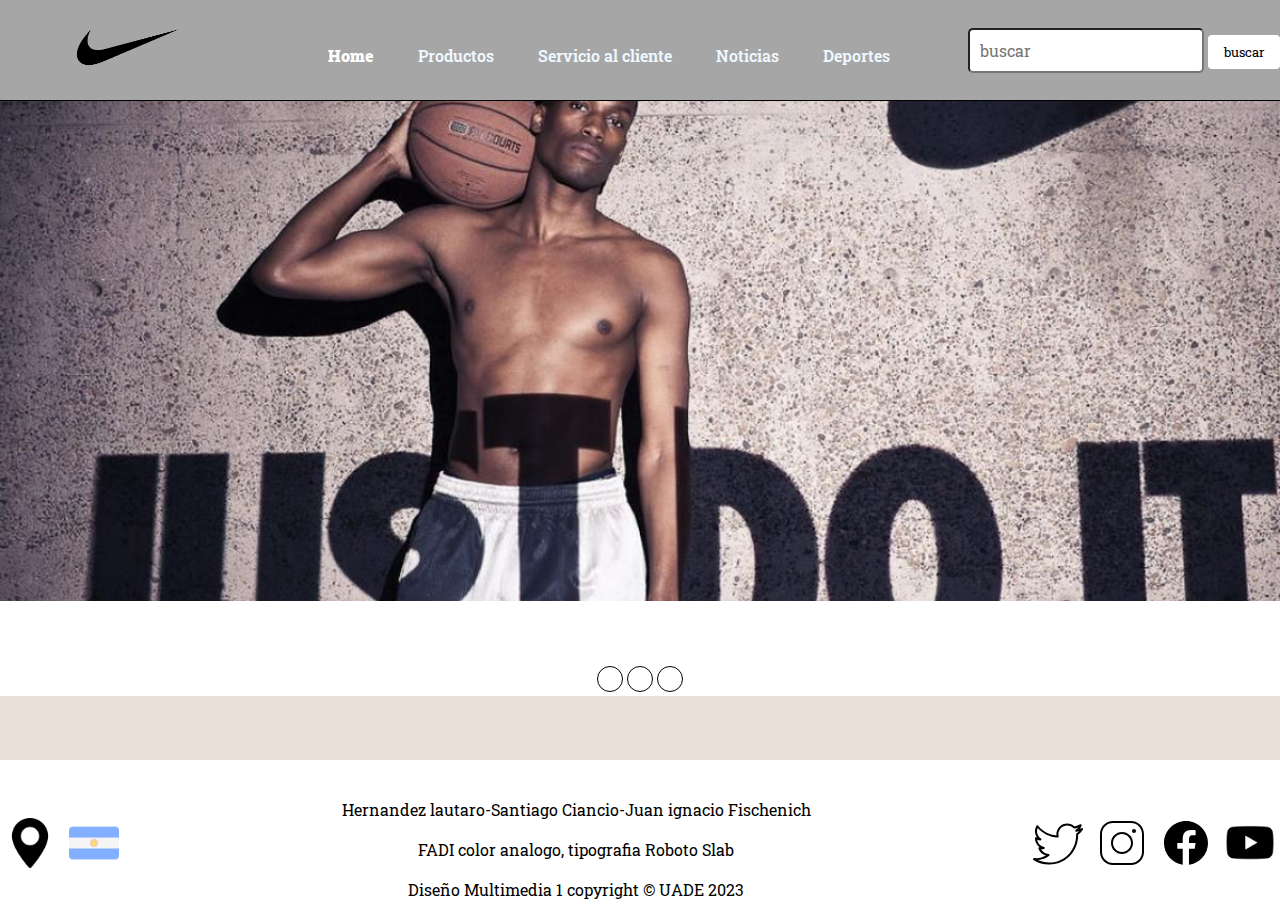
<file: index.html>
<!DOCTYPE html>
<html lang="es">

<head>
    <meta charset="UTF-8">
    <meta name="viewport" content="width=device-width, initial-scale=1.0">
    <link rel="stylesheet" href="Estilos.css">
    <link rel="preconnect" href="https://fonts.googleapis.com">
    <link rel="preconnect" href="https://fonts.gstatic.com" crossorigin>
    <link 
    rel="stylesheet" href="Estilos.css"><link rel="preconnect" href="https://fonts.googleapis.com">
    <link rel="preconnect" href="https://fonts.gstatic.com" crossorigin>
    <link href="https://fonts.googleapis.com/css2?family=Roboto+Slab&display=swap" rel="stylesheet">
   
    <title>TPO Grupo004</title>
</head>

<body>
    <header>
        <div class="contenedor">
        <div class="logo">
            <img src="img/nike negro.png" alt="Imagen de nike en negro" srcset="">
        </div>
        <nav>
            <ul>
                <li><a href="home.html" class="marcado">Home</a></li>
                <li><a href="productos.html">Productos</a></li>
                <li><a href="servicio_al_cliente.html">Servicio al cliente</a></li>
                <li><a href="noticias.html">Noticias</a></li>
                <li><a href="deportes.html">Deportes</a></li>
            </ul>
        </nav>
        <div>
            <form action="envio.php" method="get">
                <input type="email" name="correo" placeholder="buscar">
                <button type="submit">buscar</button> 
            </form>
        </div>
            <link rel="stylesheet" href="Estilos.css"> 
    </header>
    <div id="sliderr">
      <ul class="slider">

      <li id="slide2">
        <img src="imgnike/Slider 4.jpeg" alt="Imagen de botines Nike" />
        
      </li>
      <li id="slide3">
         
          <img src="imgnike/Slider 3.jpeg" alt="Imagen de corredor, atleta" />
      </li>
      <li id="slide4">
        <img src="imgnike/slider.jpeg" alt="Imagen de basketball con mensaje 'JUST DO IT'" />
          
      </li>
      </ul>
    
    </div>
      <div id="newsletter2" style="margin-bottom: 5%;">
        <ul class="menu">
        
          <li>
            <a href="#slide4"></a>
          </li>
          <li>
            <a href="#slide3"></a>
          </li>
          <li>
            <a href="#slide2"></a>
          </li>
        </ul>
      </div>
 
    
   
      
    
<footer>
    <div class="contenedor">
        <div class="bandera_ubi"> 
            <a href="https://www.google.com/maps/place/Nike+Factory+Store+La+Plata/@-34.884153,-58.003287,13z/data=!4m6!3m5!1s0x95a2e75e36b064ab:0x6a550be8e3a32edc!8m2!3d-34.884294!4d-58.003974!16s%2Fg%2F1vgqf83c?hl=es-AR&entry=ttu"><img  src="img/maps-and-flags.png" alt="Imagen de boton de ubicacion"></a>
            <img src="img/argentina.png" alt="icono bandera arg">
        </div>
        <div class="Alumnos"> 
            <p>Hernandez lautaro-Santiago Ciancio-Juan ignacio Fischenich</p>
            <p>FADI color analogo, tipografia Roboto Slab</p>
            <p>Diseño Multimedia 1 copyright &copy; UADE 2023</p>
        </div>
        <div class="redes">
          <a href="https://twitter.com/Nike?"><img src="svg/twt.svg" alt="Imagen de icono twitter"></a>
          <a href="https://www.instagram.com/nike/"><img  src="svg/ig.svg" alt="Imagen de icono instagram"></a>
          <a href="https://www.facebook.com/nike/?locale=es_LA"><img  src="svg/face.svg" alt="Imagen de icono facebook"></a>
          <a href="https://youtu.be/9LtWIG2c7G4"><img src="img/youtube.png" alt="Imagen de icono youtube"> </a>
        </div>
    </div>

</footer>
</body>

</html>
</file>
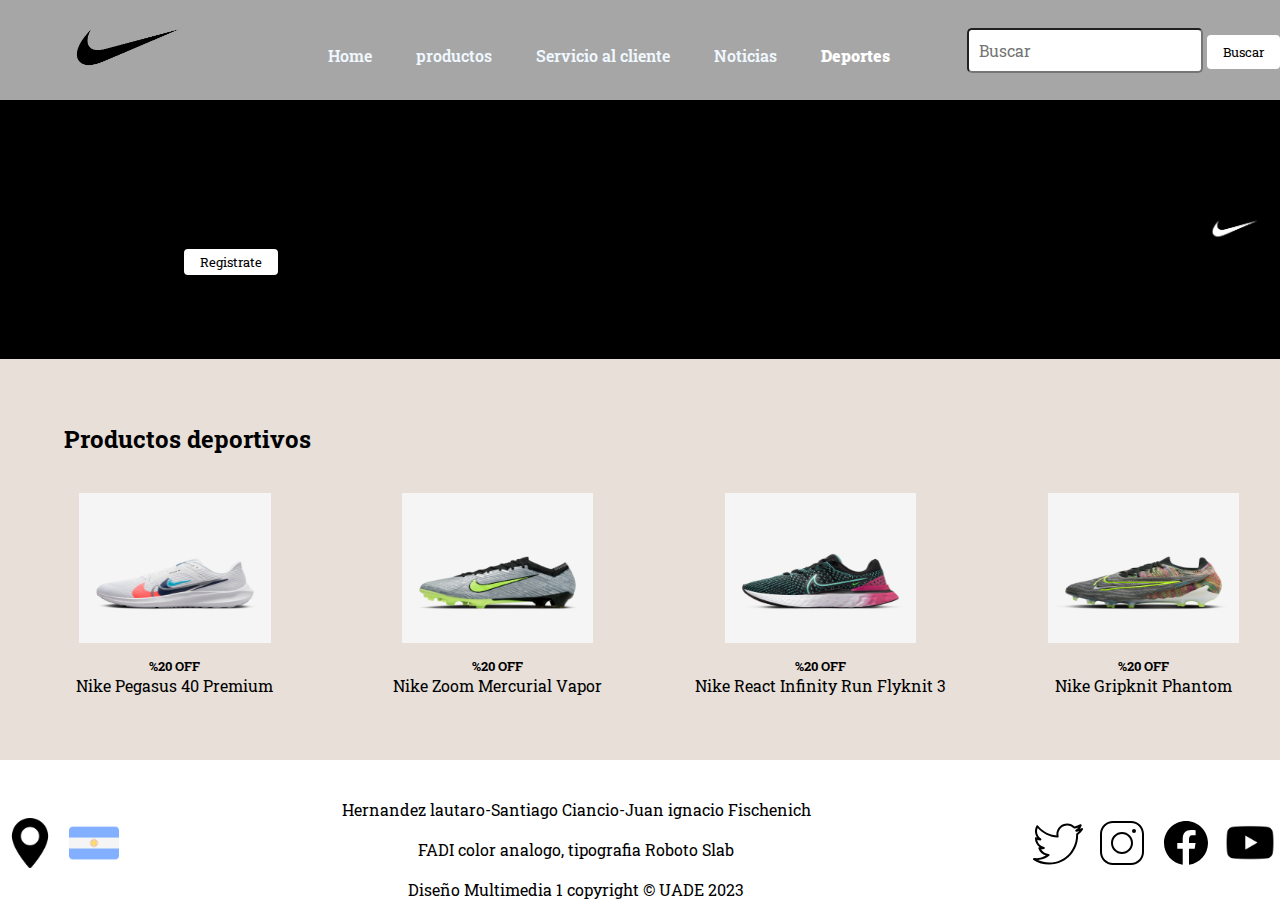
<file: deportes.html>
<!DOCTYPE html>
<html lang="es">

<head>
    <meta charset="UTF-8">
    <meta name="viewport" content="width=device-width, initial-scale=1.0">

    <link rel="stylesheet" href="Estilos.css">
    <link rel="preconnect" href="https://fonts.googleapis.com">
    <link rel="preconnect" href="https://fonts.gstatic.com" crossorigin>
    <link rel="preconnect" href="https://fonts.googleapis.com">
    <link rel="preconnect" href="https://fonts.gstatic.com" crossorigin>
    <link href="https://fonts.googleapis.com/css2?family=Roboto+Slab&display=swap" rel="stylesheet">
    <title>Deportes</title>
</head>

<body>
    <header>
        <div class="contenedor">
            <div class="logo">
                <img src="img/nike negro.png" alt="icono nike negro" srcset="">
            </div>
            <nav>
                <ul type="1" ; type="2">

                    <li><a href="home.html">Home</a></li>
                    <li><a href="productos.html">productos</a></li>
                    <li><a href="servicio_al_cliente.html">Servicio al cliente</a></li>
                    <li><a href="noticias.html">Noticias</a></li>
                    <li><a href="deportes.html" class="marcado">Deportes</a></li>
                </ul>
            </nav>
            <div>
                <form action="envio.php" method="get">
                    <input type="email" name="correo" placeholder="Buscar">
                    <button type="submit">Buscar</button>
                </form>
            </div>
        </div>
    </header>
    <section id="newsletter">
        <div class="contenedor">
            <div class="contenedor1">
                <h1>SUMATE A LA COMUNIDAD</h1>
                <p>Recibe antes que nadie las ultimasnovedades de Nike</p> 
                <button style="line-height: 10px;">Registrate</button>
            </div>
            <div> <img src="imgnike/logo.png" alt="Imagen LOGO NIKE"> </div>
        </div>
    </section>
    <h2 class="EstilosMedia" style="margin-top: 5%; margin-left: 5%;margin-bottom: 3%;">Productos deportivos</h2>
    <div class="contenedor3">
        
        <div class="columna2">
            <img src="imgnike/pegasus 40.jpeg" alt="Producto Nike">
            <h5>%20 OFF</h5>
            <p>Nike Pegasus 40 Premium</p>
        </div>

        <div class="columna2">
            <img src="imgnike/nike mercury.jpeg" alt="producto Nike">
                    <h5>%20 OFF</h5>
                    <p>Nike Zoom Mercurial Vapor</p>
        </div>

        <div class="columna2">
            <img src="imgnike/nike react.jpeg" alt="producto NIKE">
            <h5>%20 OFF</h5>
            <p>Nike React Infinity Run Flyknit 3</p>
        </div>

        <div class="columna2">
            <img src="imgnike/nike gripknit.jpeg" alt="producto Nike">
            <h5>%20 OFF</h5>
            <p>Nike Gripknit Phantom</p>
        </div>
    </div>
    
    <footer>
        <div class="contenedor">
            <div class="bandera_ubi">
                <a href="https://www.google.com/maps/place/Nike+Factory+Store+La+Plata/@-34.884153,-58.003287,13z/data=!4m6!3m5!1s0x95a2e75e36b064ab:0x6a550be8e3a32edc!8m2!3d-34.884294!4d-58.003974!16s%2Fg%2F1vgqf83c?hl=es-AR&entry=ttu"><img
                        src="img/maps-and-flags.png" alt="Icono de ubicacion"></a>
                <img src="img/argentina.png" alt="icono bandera arg">
            </div>
            <div class="Alumnos">
                <p>Hernandez lautaro-Santiago Ciancio-Juan ignacio Fischenich</p>
                <p>FADI color analogo, tipografia Roboto Slab</p>
                <p>Diseño Multimedia 1 copyright &copy; UADE 2023</p>
            </div>
            <div class="redes">
                <a href="https://twitter.com/Nike?"><img src="svg/twt.svg" alt="Imagen de icono twitter"></a>
                <a href="https://www.instagram.com/nike/"><img  src="svg/ig.svg" alt="Imagen de icono instagram"></a>
                <a href="https://www.facebook.com/nike/?locale=es_LA"><img  src="svg/face.svg" alt="Imagen de icono facebook"></a>
                <a href="https://youtu.be/9LtWIG2c7G4"><img src="img/youtube.png" alt="Imagen de icono youtube"> </a>
            </div>
        </div>
    </footer>

</body>

</html>
</file>
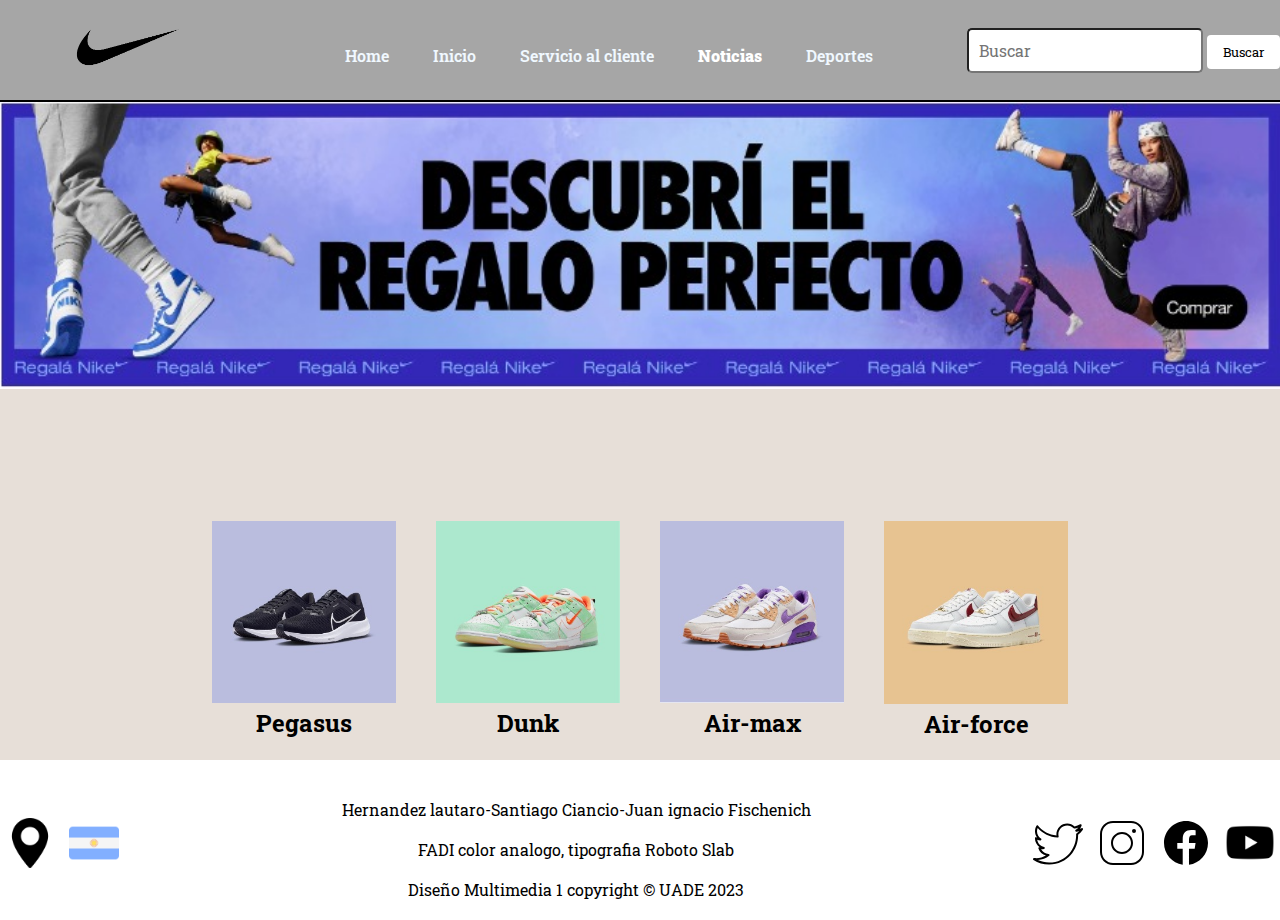
<file: noticias.html>
<!DOCTYPE html>
<html lang="es">

<head>
    <meta charset="UTF-8">
    <meta name="viewport" content="width=device-width, initial-scale=1.0">

    <link rel="stylesheet" href="Estilos.css">
    <link rel="preconnect" href="https://fonts.googleapis.com">
    <link rel="preconnect" href="https://fonts.gstatic.com" crossorigin>
    <link
    rel="preconnect" href="https://fonts.googleapis.com">
    <link rel="preconnect" href="https://fonts.gstatic.com" crossorigin>
    <link href="https://fonts.googleapis.com/css2?family=Roboto+Slab&display=swap" rel="stylesheet">
    <title>Noticias</title>
<head>
    
<body>
    <header>
        <div class="contenedor">
            <div class="logo">
                <img src="img/nike negro.png" alt="icono nike negro" srcset="">
            </div>
            <nav>
                <ul type="1" ; type="2">
                    <li><a href="home.html">Home</a></li>
                    <li><a href="productos.html">Inicio</a></li>
                    <li><a href="servicio_al_cliente.html">Servicio al cliente</a></li>
                    <li><a href="noticias.html" class="marcado">Noticias</a></li>
                    <li><a href="deportes.html">Deportes</a></li>
                </ul>
            </nav>
            <div>
                <form action="envio.php" method="get">
                <input type="email" name="correo" 
                placeholder="Buscar">
                 <button type="submit">Buscar</button> 
                        </form>
            </div>
        </div>
    </header>
    
  <div class="vidriera">
    <a href="imgnike/vidriera noticias.jpeg" target="_blank">
      <img src="imgnike/vidriera noticias.jpeg" alt="Vidriera con mensaje 'DESCUBRI EL REGALO PERFECTO'">
    </a>
  </div>
  <div style="text-align: center;">
    <section class="displaymedia" style="display: flex; justify-content: space-around; width: 70%; margin: auto;">

        <div style="width: 30%;  padding: 20px;">
            <img src="imgnike/Pegasus.jpeg">
            <h2>Pegasus</h2>
        </div>

        <div style="width: 30%;  padding: 20px;">
            <img src="imgnike/Dunk.jpeg">
            <h2>Dunk</h2>
        </div>

        <div style="width: 30%;  padding: 20px;">
            <img src="imgnike/Air-max.jpeg">
            <h2>Air-max</h2>
        </div>

        <div style="width: 30%;  padding: 20px;">
            <img src="imgnike/Air-force.jpeg">
            <h2>Air-force</h2>
        </div>

    </section>
</div>


    <footer> <div class="contenedor">
        <div class="bandera_ubi"> 
            <a href="https://www.google.com/maps/place/Nike+Factory+Store+La+Plata/@-34.884153,-58.003287,13z/data=!4m6!3m5!1s0x95a2e75e36b064ab:0x6a550be8e3a32edc!8m2!3d-34.884294!4d-58.003974!16s%2Fg%2F1vgqf83c?hl=es-AR&entry=ttu"><img  src="img/maps-and-flags.png" alt="Icono de ubicacion"></a>
            <img src="img/argentina.png" alt="icono bandera arg">
        </div>
        <div class="Alumnos"> 
            <p>Hernandez lautaro-Santiago Ciancio-Juan ignacio Fischenich</p>
            <p>FADI color analogo, tipografia Roboto Slab</p>
            <p>Diseño Multimedia 1 copyright &copy; UADE 2023</p>
        </div>
        <div class="redes">
            <a href="https://twitter.com/Nike?"><img src="svg/twt.svg" alt="Imagen de icono twitter"></a>
            <a href="https://www.instagram.com/nike/"><img  src="svg/ig.svg" alt="Imagen de icono instagram"></a>
            <a href="https://www.facebook.com/nike/?locale=es_LA"><img  src="svg/face.svg" alt="Imagen de icono facebook"></a>
            <a href="https://youtu.be/9LtWIG2c7G4"><img src="img/youtube.png" alt="Imagen de icono youtube"> </a>
        </div>
    </div>
    </footer>
</body>

</html>
</file>
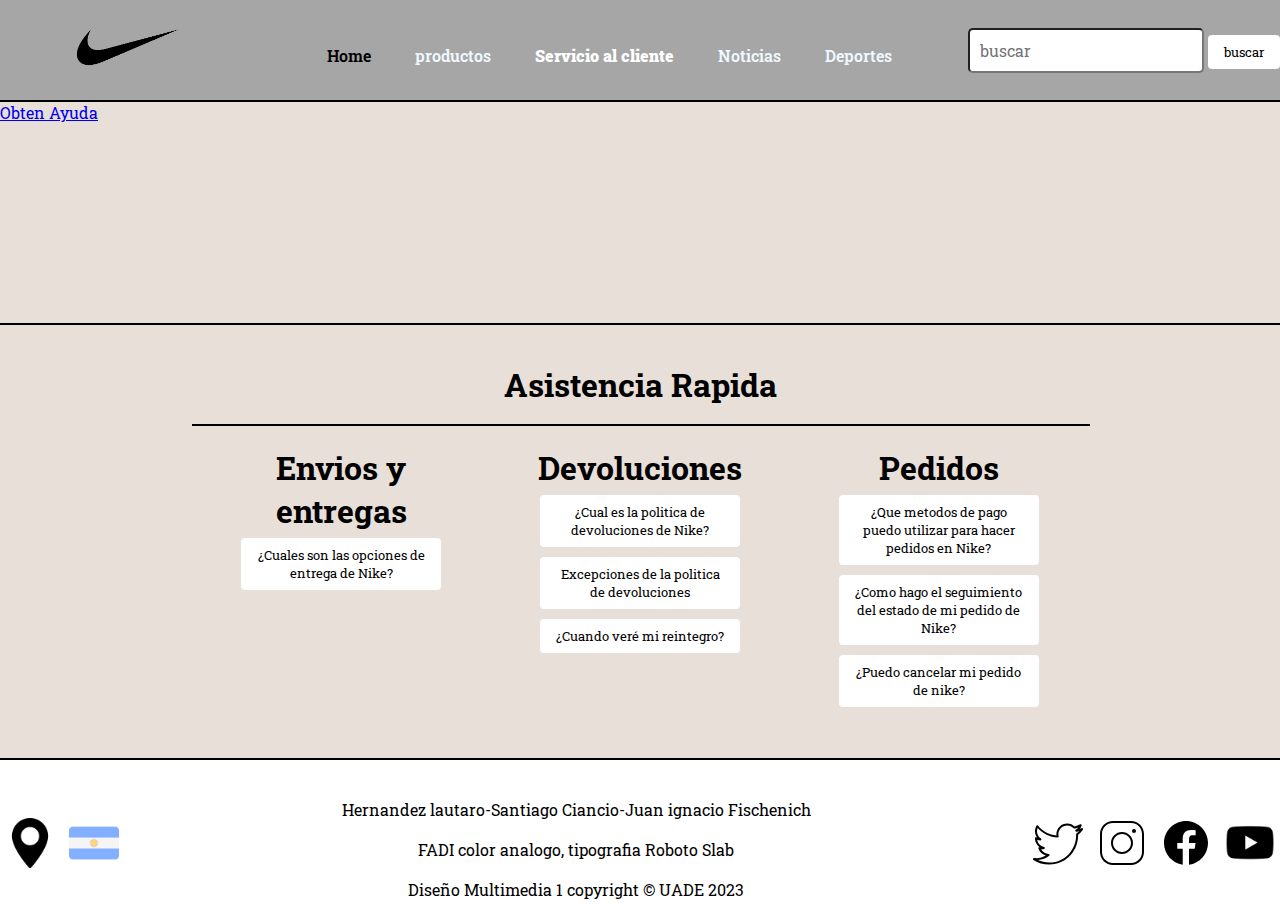
<file: servicio_al_cliente.html>
<!DOCTYPE html>
<html lang="es">

<head>
    <meta charset="UTF-8">
    <meta name="viewport" content="width=device-width, initial-scale=1.0">

    <link rel="stylesheet" href="Estilos.css">
    <link rel="preconnect" href="https://fonts.googleapis.com">
    <link rel="preconnect" href="https://fonts.gstatic.com" crossorigin>
    <link
    rel="preconnect" href="https://fonts.googleapis.com">
    <link rel="preconnect" href="https://fonts.gstatic.com" crossorigin>
    <link href="https://fonts.googleapis.com/css2?family=Roboto+Slab&display=swap" rel="stylesheet">
    <title>Servicio al cliente</title>
</head>

<body>
    <header>
        <div class="contenedor">
            <div class="logo">
                <img src="img/nike negro.png" alt="icono nike negro" srcset="">
            </div>
            <nav>
                <ul type="1" ; type="2">
                    <li><a href="home.html"></a>Home</li>
                    <li><a href="productos.html">productos</a></li>
                    <li><a href="servicio_al_cliente.html" class="marcado">Servicio al cliente</a></li>
                    <li><a href="noticias.html">Noticias</a></li>
                    <li><a href="deportes.html">Deportes</a></li>
                </ul>
            </nav>
            <div>
                <form action="envio.php" method="get">
                <input type="email" name="correo" 
                placeholder="buscar">
                 <button type="submit">buscar</button> 
                        </form>
            </div>
        </div>
    </header>
 


 
        <a href="https://www.nike.com" class="boton-redondo">Obten Ayuda</a>
        <hr style="width: 100%; color: black; background-color: black; margin-top: 2%;">
        <h1 style=" display: flex; margin: 0 auto;margin-top:3%; align-items: center; justify-content: center;">Asistencia Rapida</h1>
        <div style="margin-left: auto; margin-right: auto; width: 70%;">
            <hr style="width: 100%; color: black; background-color: black; margin-top: 2%;">
        </div>
        <div class="estilomedia2" style="text-align: center;">
            <section class="estilomedia" style="display: flex; justify-content: space-around; width: 70%; margin: auto;">
        
                <div style="width: 30%;  padding: 20px;">
                    <h1> Envios y entregas</h1>
                    <button class="no-estilos"><a>¿Cuales son las opciones de entrega de Nike?</a></button>
                </div>
        
                <div style="width: 30%;  padding: 20px;">
                    <h1> Devoluciones</h1>
                    <button class="no-estilos"><a>¿Cual es la politica de devoluciones de Nike?</a></button>
                    <br>
                    <button class="no-estilos"><a>Excepciones de la politica de devoluciones</a></button>
                    <br>
                    <button class="no-estilos"><a>¿Cuando veré mi reintegro?</a></button>

                </div>
        
                <div style="width: 30%;  padding: 20px;">
                    <h1> Pedidos </h1>
                    <button class="no-estilos"><a>¿Que metodos de pago puedo utilizar para hacer pedidos en Nike?</a></button>
                    <br>
                    <button class="no-estilos"><a>¿Como hago el seguimiento del estado de mi pedido de Nike?</a></button>
                    <br>
                    <button style="/* Estilos específicos para este botón */"class="no-estilos"><a>¿Puedo cancelar mi pedido de nike?</a></button>
                </div>
        
            </section>
        </div>
        <hr style="width: 100%; color: black; background-color: black; margin-top: 2%;">
                
        
    
    <footer> <div class="contenedor">
        <div class="bandera_ubi"> 
            <a href="https://www.google.com/maps/place/Nike+Factory+Store+La+Plata/@-34.884153,-58.003287,13z/data=!4m6!3m5!1s0x95a2e75e36b064ab:0x6a550be8e3a32edc!8m2!3d-34.884294!4d-58.003974!16s%2Fg%2F1vgqf83c?hl=es-AR&entry=ttu"><img  src="img/maps-and-flags.png" alt="Icono de Ubicacion"></a>
            <img src="img/argentina.png" alt="icono bandera arg">
        </div>
        <div class="Alumnos"> 
            <p>Hernandez lautaro-Santiago Ciancio-Juan ignacio Fischenich</p>
            <p>FADI color analogo, tipografia Roboto Slab</p>
            <p>Diseño Multimedia 1 copyright &copy; UADE 2023</p>
        </div>
        <div class="redes">
            <a href="https://twitter.com/Nike?"><img src="svg/twt.svg" alt="Imagen de icono twitter"></a>
            <a href="https://www.instagram.com/nike/"><img  src="svg/ig.svg" alt="Imagen de icono instagram"></a>
            <a href="https://www.facebook.com/nike/?locale=es_LA"><img  src="svg/face.svg" alt="Imagen de icono facebook"></a>
            <a href="https://youtu.be/9LtWIG2c7G4"><img src="img/youtube.png" alt="Imagen de icono youtube"> </a>
        </div>
    </div>
    </footer>
    <script>
        !function (d, s, id) { var js, fjs = d.getElementsByTagName(s)[0]; if (!d.getElementById(id)) { js = d.createElement(s); js.id = id; js.src = 'https://weatherwidget.io/js/widget.min.js'; fjs.parentNode.insertBefore(js, fjs); } }(document, 'script', 'weatherwidget-io-js');
    </script>
</body>

</html>
</file>
<file: Estilos.css>
body {
	display: grid;
	min-height: 100vh;
	grid-template-rows: auto 1fr auto;
}
/*HOME*/
.contenedor {
    position: relative;
}
.contenedor2 {
    position: relative;
}
.contenedor3 {
    position: relative;
}
/* SLIDER*/
#todo{
    margin-left: auto;
    margin-right: auto;
}
#sliderr{
    max-width: 100%;
    width:100%;
    background-color: #FFF;
    /*width: 100%;*/
    margin: 0;
  
    position: relative;
    text-align: center;
    padding-top: 0;
  /*  padding-left: 38% ;*/
    display: flex;
    justify-content: center;
  }
  
  #sliderr > ul, li {
      padding: 0;
      margin: 0;
      list-style: none;
      
  
  }
  
  #sliderr > ul.slider{
    position: relative;
    /* max-width: 800px; */
    width: 100%;
    height: 500px;
  }
  
  #sliderr > ul.slider li img{
      width: 100%;
      height: 100%;
      object-fit: cover;
      position: relative;
      background-color: #FFFFFF;
      margin-left: -1px;
      margin-top: -0.8px;
      border-radius: 0px;
  }
  
  #sliderr > ul.slider li:first-child {
      opacity: 1; /*Muestra el primer <li>*/
  }
  
  #sliderr > ul.slider li:target {
      opacity: 1; /*Muestra el <li> del enlace que pulsemos*/
  }


#sliderr > ul.slider li {
    position: absolute;
    left: 0px;
    top: 0px;
    opacity: 0;
    width: inherit;
    height: inherit;
    transition: opacity .5s;
    background:#fff;
}



#newsletter2 > .menu{
    text-align: center;
  /*  margin: 20px;*/
    margin-top: 1%;
    margin-bottom: 1%;
    background-color: #FFF;
    margin: 0px;
    padding-top: 5px;
    
  
  }
  
  #newsletter2 > .menu li{
    display: inline-block;
    text-align: center;
    
  }
  
  #newsletter2 > .menu li a{
      display: inline-block;
      color: white;
      text-decoration: none;
      background-color: #FFF;
      padding: 10px;
      width: 4px;
      height: 4px;
      font-size: 20px;
      border-radius: 100%;
      border: 1px solid #000000;
      transition: background-color 0.5s ease;
      
    }
    
  #newsletter2 > .menu li a:hover{
      background-color: grey;
    }
  
img {
    width: 100%;
    height: auto;
}

.above-slider {
    text-align: center;
}

.dots-container {
    position: absolute;
    bottom: 10px;
    left: 50%;
    transform: translateX(-50%);
    display: flex;
    justify-content: center;
}

.dot {
    width: 10px;
    height: 10px;
    background-color: #fff;
    border-radius: 50%;
    margin: 0 5px;
    cursor: pointer;
}

.dot.active {
    background-color: #333;
}

/*FIN HOME*/

/* ordenes generales */
.colores {
    color: #20232A;
    color: #000000;
    color: #E7DFD8;
    color: #EDEDED;
    color: #A6A6A6;
}

* {
    margin: 0%;
    padding: 0%;
    font-family: 'Roboto Slab', serif;
}

body {
    background-color: #E7DFD8;
    position: relative;
    min-height: 100vh;
}

.logo_nike {
    color: #ffff;
    width: 80%;
    margin: auto;
    overflow: hidden;
}

.btn {
    background-color: #E7DFD8;
    height: 40px;
    padding: 5px 20px;
    border: none;
    border-radius: 6px;
    color: #E7DFD8;
}

.btn:hover {
    background-color: #ffff;
    color: #E7DFD8;
}

hr {
    border: solid 1px;
    color: aliceblue;
}

/* código header */
header {
    background-color: #E7DFD8;
    color: #000000;
    min-height: 70px;
    padding-top: 60px;
    border-bottom: #000000 solid 2px;
    background-color: #A6A6A6;
    padding: 30px;
}
input[type="email"] {
    padding: 10px;
    border: 2px solid #black;
    border-radius: 5px;
    outline: none;
    font-size: 16px;
    transition: border-color 0.3s ease;
}

input[type="email"]:focus {
    border-color: #black;
}


#logo {
    float: left;
    font-size: 60px;
    font-weight: 300;
}

#logo h1 {
    font-size: 0.9em;
}
header {
    padding: 0;
    margin: 0;
    height: 100px;
}
nav {
    float: right;
    font-weight: 600;
    margin-top: 10px;
}

header li {
    display: inline;
    padding: 0px 20px
}

header a {
    text-decoration: none;
    color: aliceblue;
}

header a:hover {
    color: #000000;
}

.marcado {
    color: #ffff;
    font-weight: 900;
}

.cuadrito {
    margin-top: 30px;
    margin-bottom: 30px;
}

/* Vidriera */
#vidriera {

    /* Estilos para el contenedor del slider */
    #vidriera .contenedor {
        max-width: 800px;
        /* Ajusta el ancho según sea necesario */
        margin: 0 auto;
        text-align: center;
    }

    /* Estilos para el slider */
    .slider {
        display: flex;
        overflow: hidden;
    }

    /* Estilos para cada slide */
    .slide {
        min-width: 100%;
        /* Ancho mínimo igual al del contenedor */
        transition: transform 0.5s ease;
        /* Efecto de transición */
    }

    /* Animación del desplazamiento de las imágenes */
    .slider:hover .slide {
        transform: translateX(-100%);
    }

    /* Estilos para las imágenes dentro de los slides */
    .slide img {
        width: 100%;
        /* Para ajustar el tamaño de las imágenes al contenedor */
        height: auto;
    }

    .above-slider {
        position: absolute;
        z-index: 999;
        /* Ajusta el valor del z-index según sea necesario para que el div esté por encima de los sliders */
        /* Ajusta top, left, right, bottom según tu diseño */
        right: 20px;
        /* Otros estilos para el contenedor si es necesario */
    }

    /* Estilos adicionales para el div que contiene las palabras */
    .above-slider div {
        /* Estilos de fondo, color, tamaño de fuente, etc. */
        /* Ejemplo de color de fondo con opacidad */
        padding: 20px;
    }

}

#vidriera h1 {
    font-size: 30px;
    padding-top: 80px;
    color: #000000;

}

#vidriera p {
    font-size: 30px;
    color: #000000;
}

/* Ideas */

#vidriera_ideas {
    background-image: url(img/Nike\ noticias.jpeg);
    min-height: 345px;
    color: #ffffff;
    background-size: cover;
    background-position: center;
    text-align: center;
}

#vidriera_ideas h1 {
    margin-left: 150px;
    margin-top: 50px;
}

article.texto_ideas {
    float: none;
    max-width: 60%;
}

.texto_ideas p {
    margin: 14px 0;
    font-size: 16px;
}

#vidriera_somos h1 {
    margin-left: 150px;
    margin-top: 50px;
    margin-bottom: 10px;
}

/* Contacto */
 .imgnike img {
width: 100%;
 }
#vidriera_contacto {

    color: #ffffff;
    background-size: cover;
    background-position: center;
    text-align: center;
}
article.texto_contacto {
    float: none;
    max-width: 60%;
}

#contacto h4 {
    color: #000000;
    font-weight: 500;
    margin-top: 20px;
    font-size: 20px;
    margin: 0 35px;
    float: left;
}

#contacto h5 {
    /* color: #a94604; */
    font-weight: 500;
    font-size: 15px;
}

.texto_contacto {
    margin-bottom: 20px;
}

#ideas {
    margin-top: 30px;
    margin-bottom: 30px;
}

/* ESTILOS NEWSLETTER  */
#newsletter {
    background-color: #000000;
    min-height: 35px;
    color: #000000;
    padding: 15px;
}

#newsletter h3 {
    float: left;
    font-size: 24px;
}

#newsletter form {
    float: right;
    line-height: 35px;
}

#newsletter input {
    padding: 4px;
    height: 26px;
    width: 200px;
    border-radius: 6px;
    border: none;
}

#somos a {
    margin-top: 20px;
    margin-bottom: 20px;
}

/* Columnas 
#columnas {
    margin-top: 20px;
    padding-bottom: 200px;
}

#columnas h4 {
    font-size: 1.5em;
    font-weight: 300;
}


#columnas img {
    width: 200px;
    height: 200px;
    align-self: center;
    background-color: #ffff;
    border: 2px solid #ccc;
    box-shadow: 0 0 10px rgba(0, 0, 0, 1.0);
}

.columna {
    float: left;
    width: 25%;
    text-align: left;
    margin-top: 20px;
}

#columnas h5 {
    font-size: 1.5em;
    text-align: center;
    color: #000000;
    padding: 2px 25px;
    margin-top: 15px;
}

#columnas p {
    text-align: center;
    font-size: 1em;
    padding: 2px 25px;
}
*/
.contenedor {
    display: grid;
    grid-template-columns: repeat(auto-fit, minmax(300px, 1fr));
    gap: 20px;
    text-align: center;
}
.contenedor2 {
    display: grid;
    grid-template-columns: repeat(auto-fit, minmax(300px, 1fr));
    gap: 20px;
    text-align: center;
    margin-left: 3%;
}
.contenedor3 {
    display: grid;
    grid-template-columns: repeat(auto-fit, minmax(300px, 1fr));
    gap: 20px;
    text-align: center;
    margin-left: 3%;
    background-color: 0;
    margin-bottom: 5%;
}
.contenedor3 {
    display: flex;
    justify-content: space-between;
  }
  
  .columna2 {
    width: 22%;
    margin: 0;
    text-align: center; /* Añade este estilo para centrar el contenido verticalmente */
  }
  
  .columna2 img {
    max-width: 70%; /* Limita el ancho de la imagen al 100% del contenedor */
    height: auto;
    max-height: 150px; /* Establece una altura máxima, ajusta según sea necesario */
    margin-bottom: 10px; /* Añade un margen inferior para separar la imagen del texto */
  }
  
  
.columna {
    width: 400px;
    height: 450px;
    background-color: #f5f5f5; /* Puedes ajustar el color de fondo según tu diseño */
    padding: 20px;
    margin-bottom: 3%;
    margin-right: 3%;
    position: relative;
}
.selector {
    margin-bottom: 20px;
    text-align: center;
}

#categoria {
    padding: 10px;
    font-size: 16px;
    border: 2px solid #a1a1a1;
    border-radius: 5px;
    background-color: #ecf0f1;
    color: #000000;
    cursor: pointer;
}

#categoria:hover {
    background-color: #a1a1a1;
    color: #ecf0f1;
}

#categoria:focus {
    outline: none;
}


.columna img {
    width: 350px;
    height: auto;
    max-width: 100%;
    
    border: 2px solid #ccc;
    box-shadow: 0 0 10px rgba(0, 0, 0, 1.0);
    height: auto;
}

.columna h5 {
    margin-top: 10px;
}

.columna p {
    margin-top: 10px;
}

/* FOOTER */
footer {
    height: 100%;
    padding-top: 20px;
    line-height: 40px;
    background-color: #ffff;
    color: #000000;
    /* text-align: center; */
    font-size: 1em;
    position: relative;
    bottom: 0;
    width: 100%;
}

.contenedor {
    display: flex;
    justify-content: space-between;
    align-items: center;
    height: 100%;
}
.contenedor2 {
    display: flex;
    justify-content: space-between;
    align-items: center;
}
.contenedor3 {
    display: flex;
    justify-content: space-between;
    align-items: center;
}
.contenedor2 img {
    width: 350px;
    height: 200px;
}
.contenedor3 img {
    width: 350px;
    height: 200px;
}
.contenedor h4 {
    margin-left: 
}

.contenedor img {
    width: 50px;
    padding: 5px;
}
.columna img {
   
}
.Alumnos {
    color: #000000;
    flex: 1;
    text-align: center;
    display: flex;
    flex-direction: column;
    justify-content: center;
    align-items: center;
}
.logo img {
    width: 150px;
    padding: 50px;
}
/* Estilos para el botón */
button {
    padding: 8px 16px; /* Ajusta el espaciado interno del botón */
    background-color: #ffff; /* Cambia el color de fondo del botón */
    color: #000000; /* Cambia el color del texto del botón */
    border: none; /* Elimina el borde del botón */
    border-radius: 4px; /* Agrega bordes redondeados al botón */
    cursor: pointer; /* Cambia el cursor al pasar sobre el botón */
    /* Agrega otros estilos según tus preferencias */
}

/* Estilos para el botón al pasar el cursor sobre él */
button:hover {
    background-color: #000000; /* Cambia el color de fondo al pasar el cursor */
    color: #FFF
    /* Puedes agregar más estilos al botón al pasar el cursor */
}
.no-estilos{
    width: 200px;
    margin: 2%;
}



/* responsive web design @media */

@media only screen and (max-width: 768px) {

    header #logo,
    header nav,
    header nav li {
        float: none;
        text-align: center;
        width: 100%;
    }

    header li {
        padding: 0 6px;
    }

    header nav {
        padding-bottom: 17px;
    }

    /* mediaquery vidriera */
    #vidriera h1 {
        font-size: 30px;
        padding-top: 50px;
    }

    #vidriera p {
        font-size: 30px;
    }

    /* mediaquery newsletter */
    #newsletter h3,
    #newsletter form {
        float: none;
        text-align: center;
        width: 100%;
    }

    #netsletter input {
        width: 100%;
        margin: 12px 0px;
    }

    #newsletter h3 {
        font-size: 1em;
    }

    #newsletter button {
        width: 100%;
    }

    /* media-query columnas */
    #columnas h4 {
        font-size: 22px;
        text-align: center;
    }

    #columnas .columna {
        float: none;
        width: 100%;
        margin-top: 30px;
    }
    

    #newsletter {
        background-color: #000000;
        min-height: 200px;
        color: #000000;
        padding: 15px;

    }
    .contenedor1 {

        display: flex;
        flex-direction: column;
        /* justify-content: space-between; /
        / align-items: center; */
        width: 50%;
        color: #ffff;
        margin-left: 25px;
    }
    #newsletter h1 {
        float: left;
        font-size: 60px;
        width: 100%;


    }
    #newsletter p{
        padding-top: 30px;

    }
    #newsletter button{
        width: 100px;
        height: 25px;
        border-radius: 20px;
        text-decoration: none;
        border: none;
        margin-top: 10px;
    }
    #newsletter img {
    width: 500px;
    }
    .boton-redondo {
        width: 700px;
        height: 50px;
        display: flex; margin: 0 auto;margin-top:3%;
        align-items: center;
        justify-content: center;
        text-decoration: none;
        border: 2px solid black;
        border-radius: 25px;
        color: black;
        font-size: 16px;
        font-weight: bold;
        transition: background-color 0.3s ease, color 0.3s ease;
    }

    .boton-redondo:hover {
        background-color: black;
        color: #fff;
    }

/* Media queries para dispositivos con un ancho de pantalla de hasta 768px */

    header {
        padding-top: 20px;
    }

    .contenedor,
    .contenedor2,
    .contenedor3 {
        display: flex;
        flex-direction: column;
        align-items: center;
        justify-content: center;
    }

    .contenedor2 img,
    .contenedor3 img {
        width: 100%; /* Hacer que las imágenes sean 100% de ancho */
        height: auto; /* Ajustar la altura automáticamente para mantener la proporción */
    }

    .columna {
        width: 100%;
        margin: 0;
    }

    .above-slider {
        display: none; /* Ocultar el div sobre el slider en pantallas más pequeñas */
    }

    #sliderr > ul.slider li img {
        height: auto; /* Ajustar la altura automáticamente para mantener la proporción */
    }

    #newsletter2 {
        margin-bottom: 2%; /* Reducir el margen inferior */
    }

    #newsletter2 .menu li a {
        padding: 5px; /* Ajustar el tamaño del punto de navegación */
        font-size: 15px; /* Ajustar el tamaño del punto de navegación */
    }

    /* Estilos para el formulario de búsqueda en el encabezado */
    header form {
        margin-top: 10px;
        text-align: center;
    }

    header input[type="email"],
    header button {
        width: 100%;
        margin-bottom: 10px;
    }

    /* Estilos para el logo */
    .logo img {
        width: 70%; /* Ajustar el tamaño del logo */
        margin: 20px 0; /* Espaciado alrededor del logo */
    }

    /* Estilos para el footer */
    footer {
        padding-top: 10px;
    }

    .contenedor img {
        width: 30px; /* Ajustar el tamaño de las imágenes en el footer */
    }

    /* Estilos para el botón en el footer */
    footer button {
        width: 100%;
        margin-top: 10px;
    }

    /* Estilos para el mapa en el footer */
    .bandera_ubi img {
        width: 30px; /* Ajustar el tamaño del ícono de ubicación */
    }

    /* Estilos para las redes sociales en el footer */
    .redes a img {
        width: 20px; /* Ajustar el tamaño de los íconos de redes sociales */
    }

   
        header {
            padding-top: 10px;
        }
    
        nav {
            float: none;
            text-align: center;
        }
    
        nav ul {
            padding: 0;
        }
    
        nav li {
            display: block;
            margin: 0;
            padding: 5px 0;
        }
    
        .vidriera img {
            max-width: 100%;
        }
    
        section div {
            width: 100%;
            box-sizing: border-box;
            margin-bottom: 20px;
        }
        a{
            font-size: 14px;
        }
        ul{
            display: flex;
            flex-direction: row;
        }
        form{
            display: none;
            
        }
        nav{margin-bottom: 40%; padding: 0;}
        h2{
            font-size: 10px;
        }
        li{
           margin: 0%;
           padding: 0%;
           height: 30%;

        }
        #sliderr{
            height: 30%;
            z-index: 0;
        }
        .slider{
            height:10%
        }
        #slide3,#slide2,#slide4{
            height: 30%;
        }
        #newsletter2{
            margin-left: 45%;
            background-color: #E7DFD8;
            height: 20%;
            z-index: 1;
            margin-bottom: 120%;
            top: 0;
        }
        .menu{
            background-color: #E7DFD8;
            width: 0%;
            margin-bottom: 20%;
          
        }
        li{
            height: 10%;
        }
        #sliderr img {
            border: none;  /* Asegúrate de que no haya un borde por defecto */
        }
        #sliderr img, .slider, .slider li, #sliderr {
            border: none;
        }
        #slide4 {
            border: none !important;  /* Asegúrate de que no haya un borde en #slide4 */
            height: 30%;
            outline: none !important; /* Asegúrate de que no haya un contorno en #slide4 */
        }
        li, img {
            border: 0 !important;
            outline: 0 !important;
        }
        #sliderr > ul.slider li {
            position: absolute;
            left: 0px;
            top: 0px;
            opacity: 0;
            width: inherit;
            height: 50%;
            transition: opacity .5s;
            background:#fff;
        }
        .slider{
            height: 30%;
        }
        #sliderr{
            max-width: 100%;
            width:100%;
            background-color: #FFF;
            /*width: 100%;*/
            margin: 0;
          
            position: relative;
            text-align: center;
            padding-top: 0;
          /*  padding-left: 38% ;*/
            display: flex;
            justify-content: center;
          }
          
          #sliderr > ul, li {
              padding: 0;
              margin: 0;
              list-style: none;
              
          
          }
          
          #sliderr > ul.slider{
            position: relative;
            /* max-width: 800px; */
            width: 100%;
            height: 400px;
            margin: 0;
            padding: 0;
          }
          #sliderr > ul.slider li img{
            width: 100%;
            height: 400px;
            object-fit: cover;
            position: relative;
            
        }
        #newsletter2 > .menu{
            text-align: center;
          /*  margin: 20px;*/
           
            margin-bottom: 25%;
            background-color: #FFF;
            margin: 0px;
            padding-top: 5px;
            
          
          }
          
          #newsletter2 > .menu li{
            display:flex;
            text-align: center;
            justify-content: flex-start;
            flex-direction: column;
            margin-bottom: 15%;
            
          }
          
          #newsletter2 > .menu li a{
              display: inline-block;
              color: white;
              text-decoration: none;
              background-color: #FFF;
              padding: 10px;
              width: 4px;
              height: 4px;
              font-size: 20px;
              border-radius: 100%;
              border: 1px solid #000000;
              transition: background-color 0.5s ease;
              
            }
            
          #newsletter2 > .menu li a:hover{
              background-color: grey;
            }
        
            .columna h5{font-size: 14px;}
            .columna p{font-size: 14px;}
            
            .columna {
                width: 150px;
                height: auto;
                background-color: #f5f5f5;
                padding: 20px;
                margin-bottom: 10%;
               
                margin-right: 3%;
                position: relative;
            }
            .columna img{
                width: 150px;
                height: auto;
            }
            
            .contenedor2{ margin-top: 10%;margin-bottom: 0%;}

            #columnas{
                height: 0%;
            }
          small{
            display: none;
          }
          .boton-redondo {
            width: 150px;
            height: 50px;
            display: flex;
            margin: 0 auto;
            margin-top: 3%;
            align-items: center;
            justify-content: center;
            text-decoration: none;
            border: 2px solid black;
            border-radius: 25px;
            color: black;
            font-size: 16px;
            font-weight: bold;
            transition: background-color 0.3s ease, color 0.3s ease;
        }
        .boton-redondo:hover {
            background-color: black;
            color: #fff;
        }
        .contenedor{ margin-top: 10%; margin-bottom: 0%; background-color: #FFF;}
        .estilomedia{
            display: flex;
            justify-content: space-around;
            flex-direction: column;

          
        

        }
        .estilomedia div{
  
            padding: 0%;
    
        }
        .estilomedia div h1{
            font-size: 20px;
            width: 200px;
            text-align: center;
            margin: auto;
            padding: auto;
        }
        .no-estilos{
            margin: 4%;
            padding: auto;
        }
        .no-estilos a {font-size: 15px;}
        .no-estilos a:hover {
            background-color: black;
            color: #fff;
        }
        .estilomedia2{
            margin-left: 22%;
            align-self:center;
         
        }
        .displaymedia{
            display: flex; justify-content: space-around; width: 100%; margin: auto;flex-direction: column;
            
        }
        .displaymedia div{
            width: 100%;
            height: auto;
            text-align: center;
            display: flex;
            justify-content: center;
            align-items: center;
            flex-direction: column;
            margin-left: 35%;
            
        }
        
        .displaymedia div img{
            width: 300px;
            height: auto;
        }
        .displaymedia h2{
            font-size: 30px;
            width: 150px;
            display: inline-block;
        }
        .columna2{
            width: 500px;
            height: auto;
        }
        .EstilosMedia{
            font-size: 30px;
            text-align: center;
        }
    
    }
</file>
